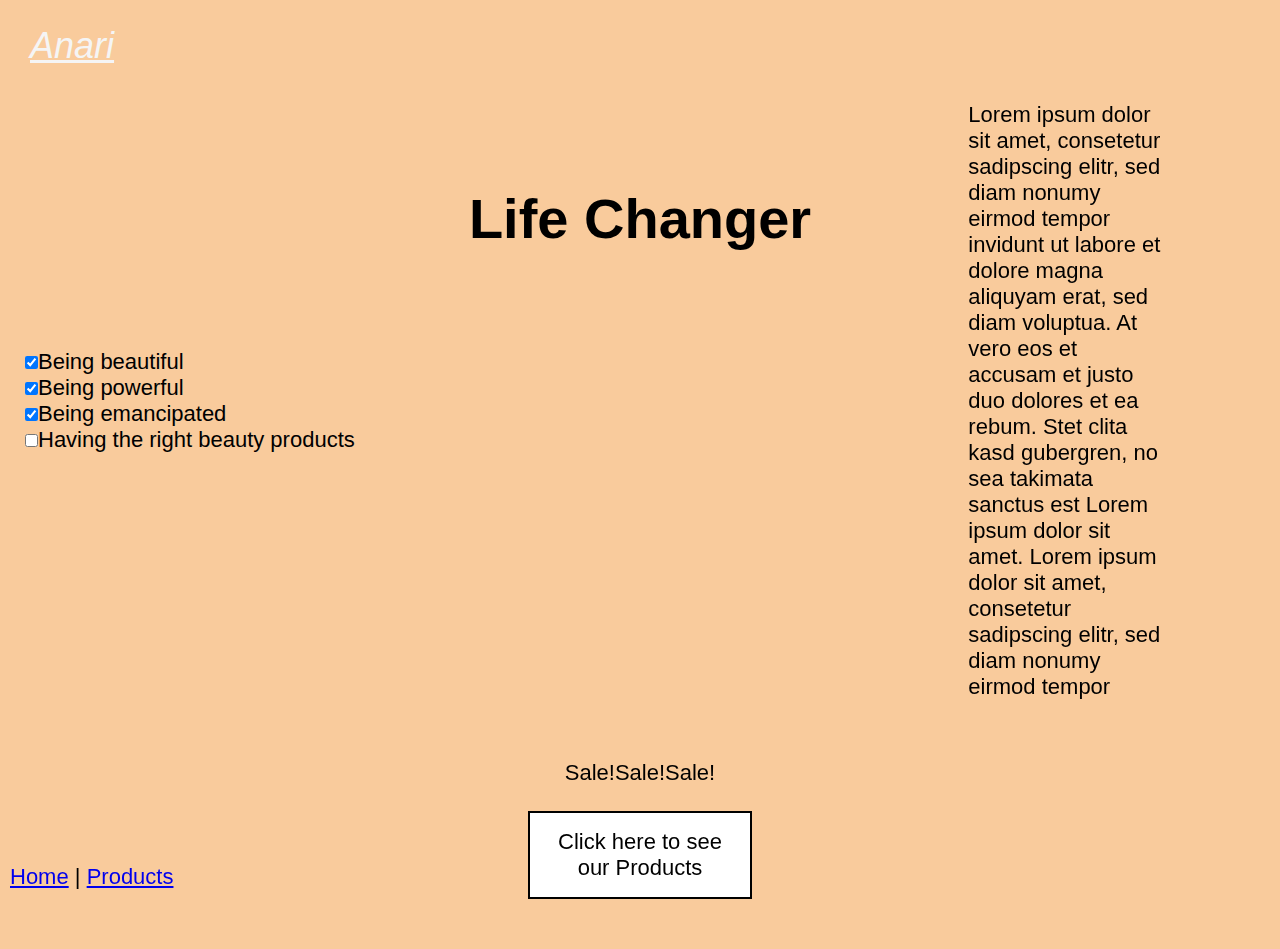
<file: index.html>
<!DOCTYPE html>
<html lang="en">
<head>
    <meta charset="UTF-8">
    <link rel="stylesheet" href="style.css" type="text/css">
    <title>AnariCosmetics</title>
</head>
<body>
    <p class="titel">Anari</p>
    
    <div class="row">
        <div class="col">
            <span><input class="checked" type="checkbox">Being beautiful</span>
            <span><input class="checked" type="checkbox">Being powerful</span>
            <span><input class="checked" type="checkbox">Being emancipated</span>
            <span><input type="checkbox">Having the right beauty products</span>
        </div>
        <div class="col">
            <h1>Life Changer</h1>
            <iframe width="100%" height="315" src="https://www.youtube.com/embed/4oYGN6vVvUo?controls=0" frameborder="0" allow="accelerometer; autoplay; clipboard-write; encrypted-media; gyroscope; picture-in-picture" allowfullscreen></iframe>
        </div>
        <div class="col">
            <p style="padding: 10px 90px;">
                Lorem ipsum dolor sit amet, consetetur sadipscing elitr, sed diam nonumy eirmod tempor invidunt ut labore et dolore magna aliquyam erat, 
                sed diam voluptua. At vero eos et accusam et justo duo dolores et ea rebum. Stet clita kasd gubergren, no sea takimata sanctus est Lorem ipsum dolor sit amet. 
                Lorem ipsum dolor sit amet, consetetur sadipscing elitr, sed diam nonumy eirmod tempor
            </p>
        </div>
    </div>

    <div class="row">
        <div class="col"></div>
        <div class="col">
            <p style="text-align: center">Sale!Sale!Sale!</p>
            <a class="products-link" href="products.html">Click here to see our Products</a>
        </div>
        <div class="col"></div>
    </div>

    <div class="menu">
        <a href="#">Home</a> | <a href="products.html">Products</a>
    </div>

    <script src="footer.js"></script>
</body>
</html>
</file>
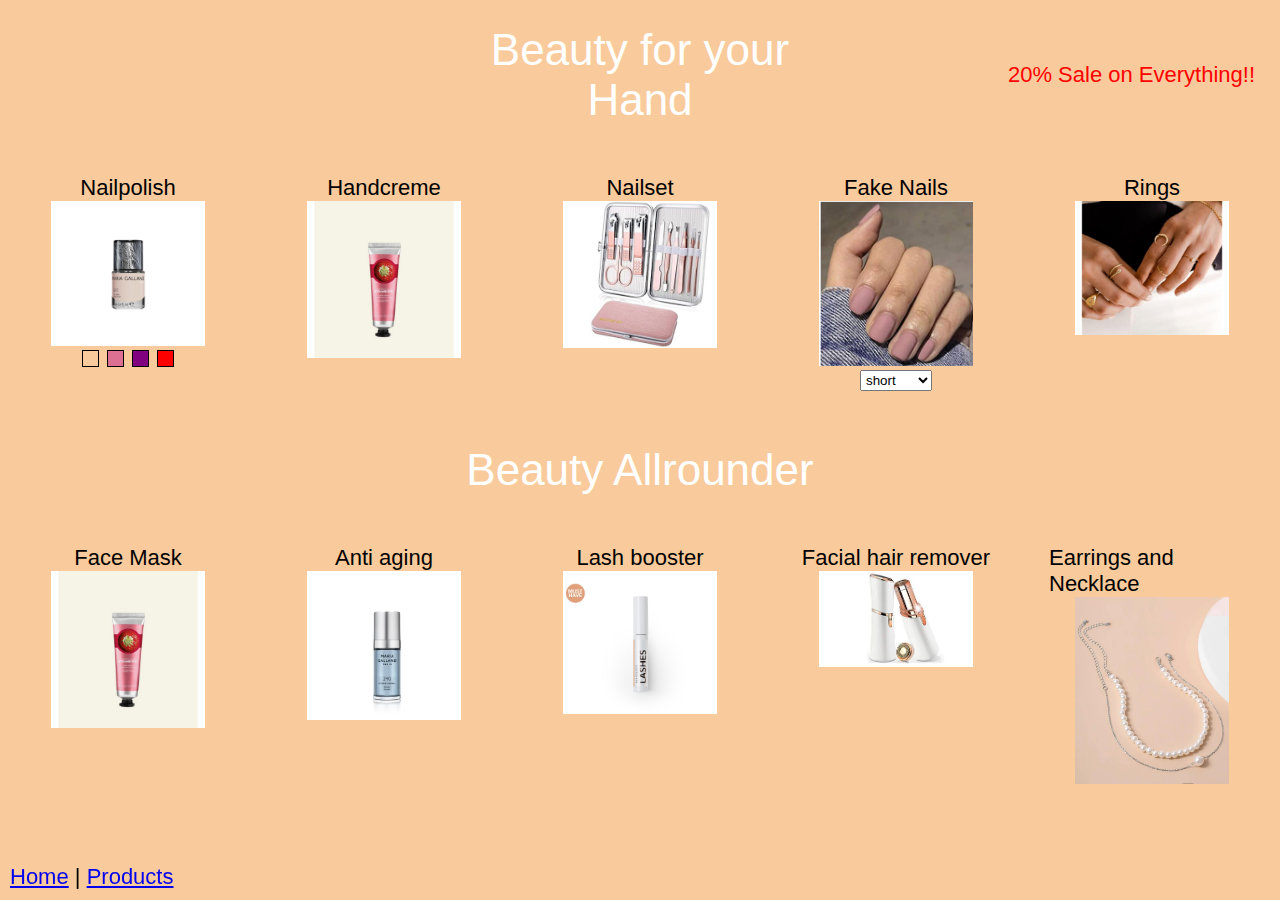
<file: products.html>
<!DOCTYPE html>
<html lang="en">
<head>
    <meta charset="UTF-8">
    <link rel="stylesheet" href="style.css" type="text/css">
    <title>AnariCosmetics</title>
</head>
<body>
    <div class="row">
        <div class="col">
            
        </div>
        <div class="col">
            <h2>Beauty for your Hand</h2>
        </div>
        <div class="col">
            <span class="sale">
                20% Sale on Everything!!
            </span>
        </div>
    </div>
    <div class="row row-1-5">
        <div class="col col-1-5">
            Nailpolish
            <img src="bilder/13.jpeg" class="image-box" id="nailpolish-img">
            <div class="nailpolish-options">
                <div onclick="SetNailpolishColor(0);" class="nailpolish-option"></div>
                <div onclick="SetNailpolishColor(1);" class="nailpolish-option pink"></div>
                <div onclick="SetNailpolishColor(2);" class="nailpolish-option violett"></div>
                <div onclick="SetNailpolishColor(3);" class="nailpolish-option red"></div>
            </div>
        </div>
        <div class="col col-1-5">
            Handcreme
            <img src="bilder/6.jpeg" class="image-box">
        </div>
        <div class="col col-1-5">
            Nailset
            <img src="bilder/5.jpeg" class="image-box">
        </div>
        <div class="col col-1-5">
            Fake Nails
            <img src="bilder/9.jpeg" class="image-box" id="fake-nails">
            <select onchange="ChangeNailSize();" id="nail-size">
                <option>short</option>
                <option>medium</option>
                <option>long</option>
            </select>
        </div>
        <div class="col col-1-5">
            Rings
            <img src="bilder/2.jpg" class="image-box">
        </div>
    </div>

    <div class="row">
        <div class="col">
            
        </div>
        <div class="col">
            <h2>Beauty Allrounder</h2>
        </div>
        <div class="col">
        </div>
    </div>
    <div class="row row-1-5">
        <div class="col col-1-5">
            Face Mask
            <img src="bilder/6.jpeg" class="image-box">
        </div>
        <div class="col col-1-5">
            Anti aging
            <img src="bilder/17.jpeg" class="image-box">
        </div>
        <div class="col col-1-5">
            Lash booster
            <img src="bilder/11.jpeg" class="image-box">
        </div>
        <div class="col col-1-5">
            Facial hair remover
            <img src="bilder/10.jpeg" class="image-box">
        </div>
        <div class="col col-1-5">
            Earrings and Necklace
            <img src="bilder/1.jpg" class="image-box">
        </div>
    </div>

    <div class="menu">
        <a href="/">Home</a> | <a href="#">Products</a>
    </div>

    <script src="footer.js"></script>
</body>
</html>
</file>
<file: style.css>
* {
    margin: 0;
    padding: 0;
}

body {
    background-color: rgb(249, 203, 156);
    font-family: sans-serif;
    font-size: 22px;
}

.titel {
    text-decoration: underline;
    font-style: italic;
    color: rgb(245 , 245, 245);
    font-size: 36px;
    margin-top: 25px;
    margin-left: 30px;
    position: inherit;
}

h1 {
    margin: 0 auto;
    width: max-content;
    font-size: 56px;
    margin-top: -50px;
    text-align: center;
}

h2 {
    color: white;
    font-weight: lighter;
    font-size: 44px;
    text-align: center;
}

.row {
    display: flex;
    justify-content: space-between;
    align-items: center;
}

.col {
    flex: 1;
    width: 33%;
    padding: 25px;
    display: flex;
    justify-content: space-around;
    align-items: left;
    flex-direction: column;
}

.col-1-5 {
    width: 20%;
    align-items: center;
}

.menu {
    position: fixed;
    bottom: 10px;
    left: 10px;
}

.products-link {
    background-color: white;
    text-align: center;
    padding: 16px;
    width: 50%;
    margin: 25px auto;
    color: black;
    text-decoration: none;
    border: 2px solid black;
}

.products-link:hover {
    box-shadow: black 10px 10px 25px;
}

.sale {
    text-align: right;
    color: red;
}

.image-box {
    width: 75%;
    max-width: 250px;
    max-height: 250px;
}

.nailpolish-options {
    display: flex;
    justify-content: space-evenly;
}

.nailpolish-option {
    border: 1px solid black;
    width: 15px;
    height: 15px;
    margin: 4px;
    cursor: pointer;
}

.pink {
    background-color: palevioletred;
}

.violett {
    background-color: purple;
}

.red {
    background-color: red;
}

#nail-size {
    padding: 1px;
    margin: 4px;
}

.row-1-5 {
    align-items: baseline;
}
</file>
